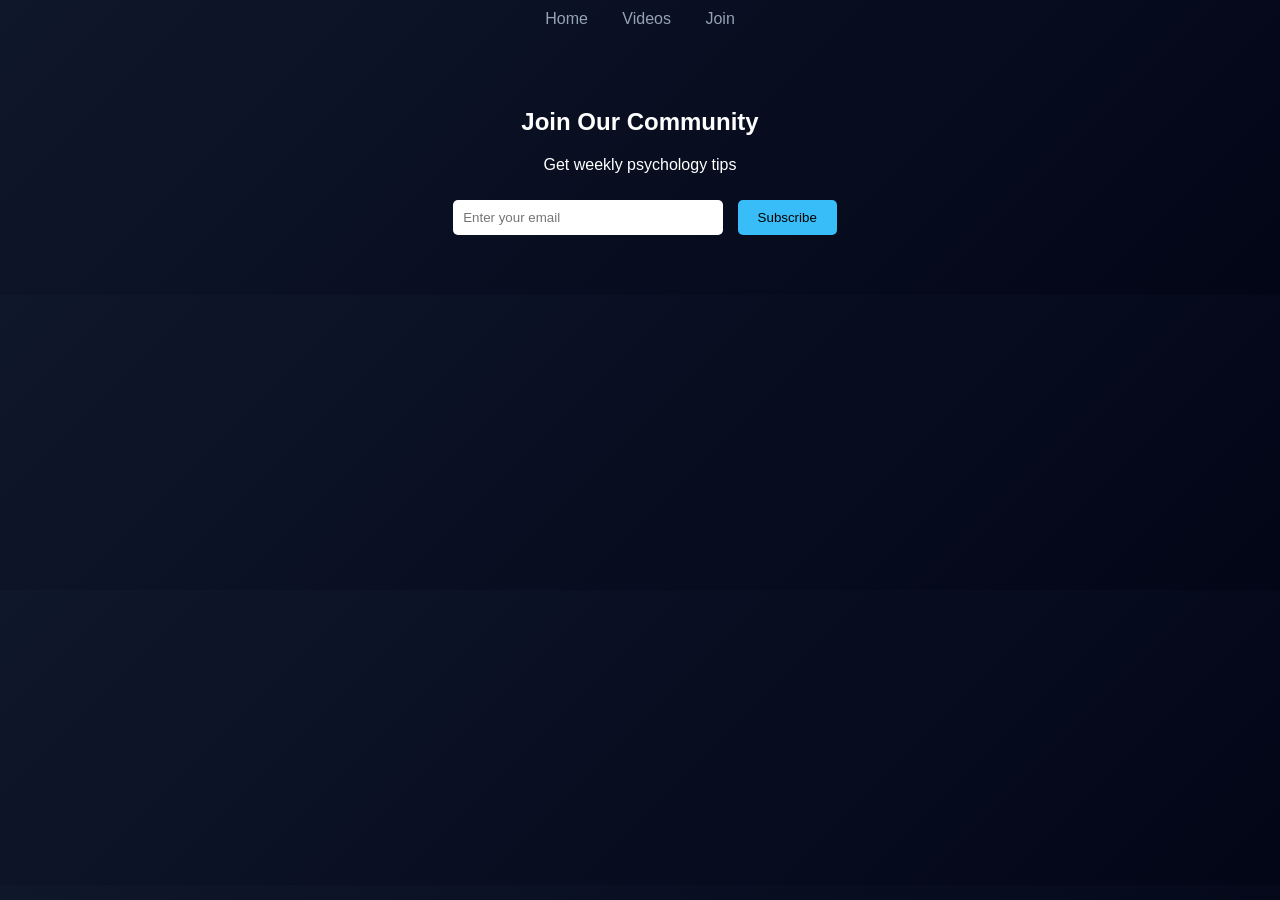
<file: signup.html>
<!DOCTYPE html>
<html>
<head>
    <title>Join - MindFrame</title>
    <link rel="stylesheet" href="style.css">
</head>
<body>

<nav>
    <a href="index.html">Home</a>
    <a href="videos.html">Videos</a>
    <a href="signup.html">Join</a>
</nav>

<section class="signup">
    <h2>Join Our Community</h2>
    <p>Get weekly psychology tips</p>

    <input type="email" placeholder="Enter your email">
    <button onclick="subscribe()">Subscribe</button>
</section>

<script src="script.js"></script>
</body>
</html>
</file>
<file: style.css>
body {
    margin: 0;
    font-family: 'Segoe UI', sans-serif;
    background: linear-gradient(135deg, #0f172a, #020617);
    color: white;
}

/* Header */
header {
    text-align: center;
    padding: 20px;
}

header h1 {
    color: #38bdf8;
}

/* Nav */
nav {
    text-align: center;
    padding: 10px;
}

nav a {
    margin: 0 15px;
    color: #94a3b8;
    text-decoration: none;
}

nav a:hover {
    color: #38bdf8;
}

/* Hero */
.hero {
    text-align: center;
    padding: 80px 20px;
}

.hero h2 {
    font-size: 36px;
    color: #38bdf8;
}

.hero button {
    padding: 12px 25px;
    background: #38bdf8;
    border: none;
    border-radius: 5px;
    cursor: pointer;
}

/* Videos */
.videos {
    text-align: center;
    padding: 40px 20px;
}

.video-card {
    display: inline-block;
    margin: 15px;
    background: #1e293b;
    padding: 10px;
    border-radius: 10px;
}

.video-card img {
    width: 100%;
    border-radius: 10px;
}

/* Signup */
.signup {
    text-align: center;
    padding: 50px 20px;
}

.signup input {
    padding: 10px;
    width: 250px;
    margin: 10px;
    border-radius: 5px;
    border: none;
}

.signup button {
    padding: 10px 20px;
    background: #38bdf8;
    border: none;
    border-radius: 5px;
}

/* Footer */
footer {
    text-align: center;
    padding: 20px;
    color: #94a3b8;
}
</file>
